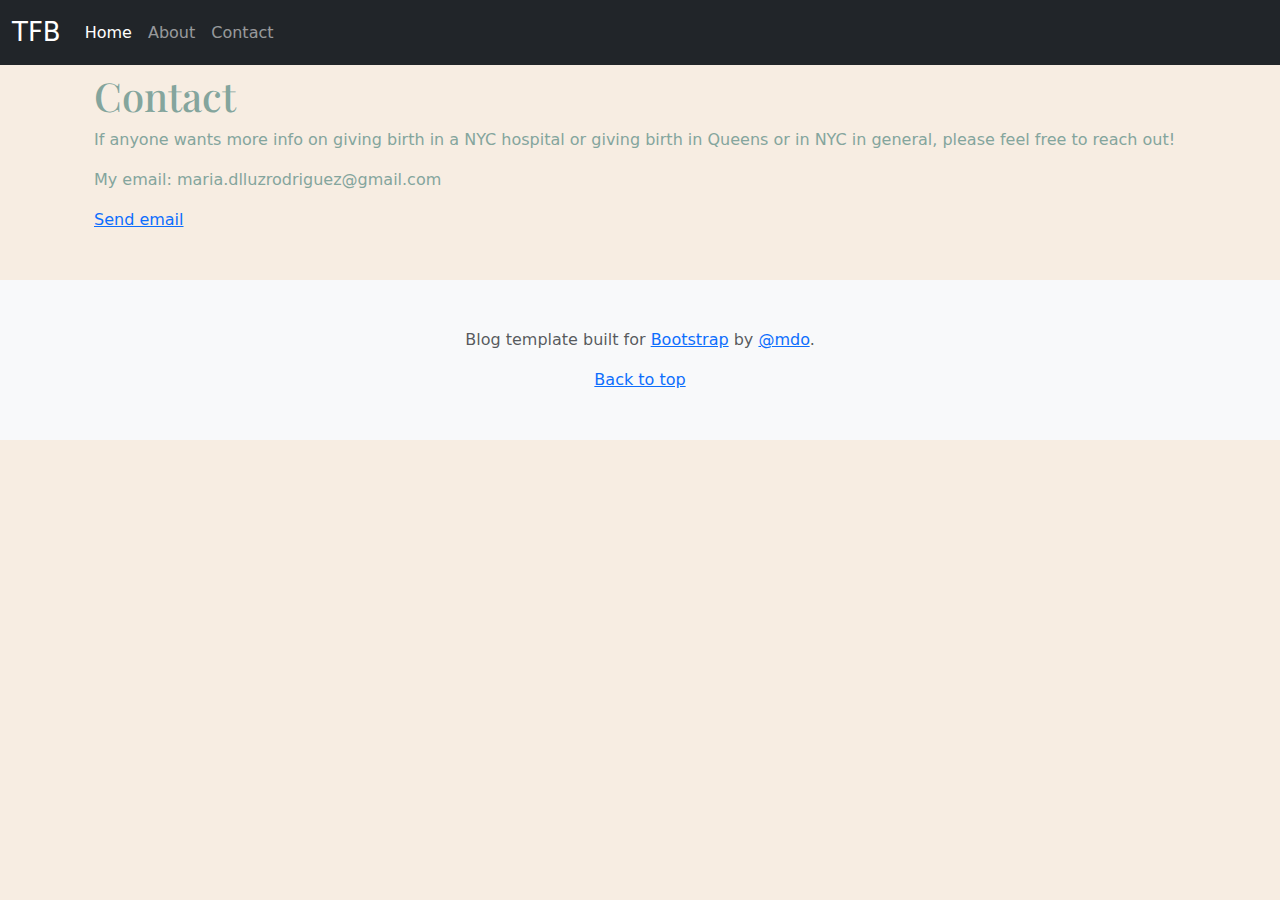
<file: Posts/Contact.html>
<!DOCTYPE html>
<html lang="en">
<head>
    <meta charset="UTF-8">
    <meta name="viewport" content="width=device-width, initial-scale=1.0">
    <meta name="keywords" content="New York City, NYC, Pregnancy, Elmhurst Hospital, Queens, public hospital, birth">
    <meta name="description" content="Blog about pregnancy in New York City">
    <meta name="author" content="Maria Rodriguez">
    <link rel="icon" href="../images/favicon.ico">

    <title>TBF Contact</title>
    <!-- Bootstrap core CSS -->
    <link href="../bootstrap-5.3.7/assets/dist/css/bootstrap.min.css" rel="stylesheet">

    <!-- Custom styles for this template -->
    <link href="https://fonts.googleapis.com/css?family=Playfair+Display:700,900" rel="stylesheet">
    <link href="../blog.css" rel="stylesheet">
</head>
<body>
    <nav class="navbar navbar-expand-md navbar-dark fixed-top bg-dark">
        <div class="container-fluid"> <a class="navbar-brand" href="#">TFB</a> <button class="navbar-toggler"
                type="button" data-bs-toggle="collapse" data-bs-target="#navbarCollapse" aria-controls="navbarCollapse"
                aria-expanded="false" aria-label="Toggle navigation"> <span class="navbar-toggler-icon"></span>
            </button>
            <div class="collapse navbar-collapse" id="navbarCollapse">
                <ul class="navbar-nav me-auto mb-2 mb-md-0">
                    <li class="nav-item"> <a class="nav-link active" aria-current="page" href="../index.html">Home</a> </li>
                    <li class="nav-item"> <a class="nav-link" href="../Posts/About.html">About</a> </li>
                    <li class="nav-item"> <a class="nav-link" href="../Posts/Contact.html">Contact</a> </li>
                </ul>
            </div>
        </div>
    </nav>
    
    <div class="container mt-4 px-4 py-5">
       <h1>Contact</h1>
       <p>If anyone wants more info on giving birth in a NYC hospital or giving birth in Queens or in NYC in general, 
        please feel free to reach out!</p>
        <p>My email: maria.dlluzrodriguez@gmail.com</p>
        <a href="mailto:maria.dlluzrodriguez@gmail.com">Send email</a>
    </div>

</div>
    <footer class="py-5 text-center text-body-secondary bg-body-tertiary">
        <p>Blog template built for <a href="https://getbootstrap.com/">Bootstrap</a> by <a
                href="https://x.com/mdo">@mdo</a>.</p>
        <p class="mb-0"> <a href="#">Back to top</a> </p>
    </footer>
    <script src="../bootstrap-5.3.7/assets/dist/js/bootstrap.bundle.min.js" class="astro-vvvwv3sm"></script>
</body>
</html>
</file>
<file: blog.css>
/* stylelint-disable @stylistic/selector-list-comma-newline-after */
body {
  background-color: #F7EDE2 ! important; /* Example: Moccasin */
}
.container{
  color: #84A59D;
}


.blog-header-logo {
  font-family: "Playfair Display", Georgia, "Times New Roman", serif/*rtl:Amiri, Georgia, "Times New Roman", serif*/;
  font-size: 2.25rem;
  
}

.blog-header-logo:hover {
  text-decoration: none;
}

h1, h2, h3, h4, h5, h6 {
  font-family: "Playfair Display", Georgia, "Times New Roman", serif/*rtl:Amiri, Georgia, "Times New Roman", serif*/;
}


/* Navbar */

.navbar-brand{
  /* font-size: 1.25rem; */
  font-size: 26px;

}
/*
 * Blog posts
 */
.blog-post {
  margin-bottom: 4rem;
}
.blog-post-meta {
  margin-bottom: 1.25rem;
  /* color: #7570b3; */
  color: #F28482;
}


/*
 * Blog name and description
 */
.blog-title {
  margin-bottom: 0;
  font-size: 2rem;
  font-weight: 400;
}
.blog-description {
  font-size: 1.1rem;
  /* color: #7570b3; */
  color: #F28482;
}
</file>
